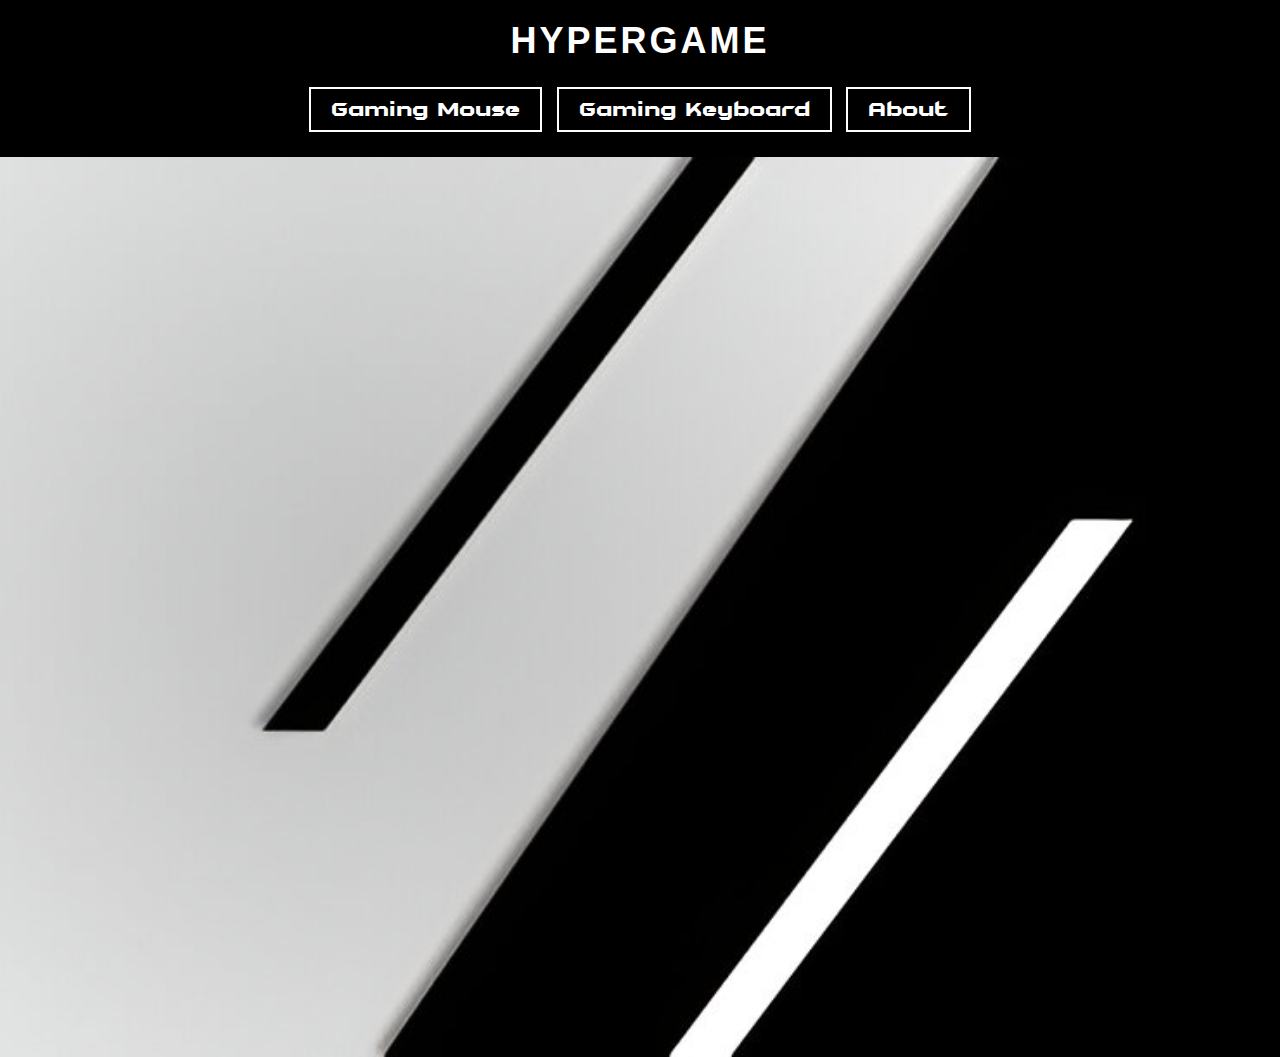
<file: index.html>
<!DOCTYPE html>
<html lang="en">
<head>
    <meta charset="UTF-8">
    <meta name="viewport" content="width=device-width, initial-scale=1.0">
    <title>HyperGame</title>
    <link rel="stylesheet" href="style.css">
</head>
<body>
    <header>
        <h1>HyperGame</h1>
        <nav>
            <a href="gaming-mouse.html" class="nav-button">Gaming Mouse</a>
            <a href="gaming-keyboard.html" class="nav-button">Gaming Keyboard</a>
            <a href="about.html" target="_blank" class="nav-button">About</a>
        </nav>
    </header>

    <main>
        <div class="background-image"></div>
    </main>

</body>
</html>
</file>
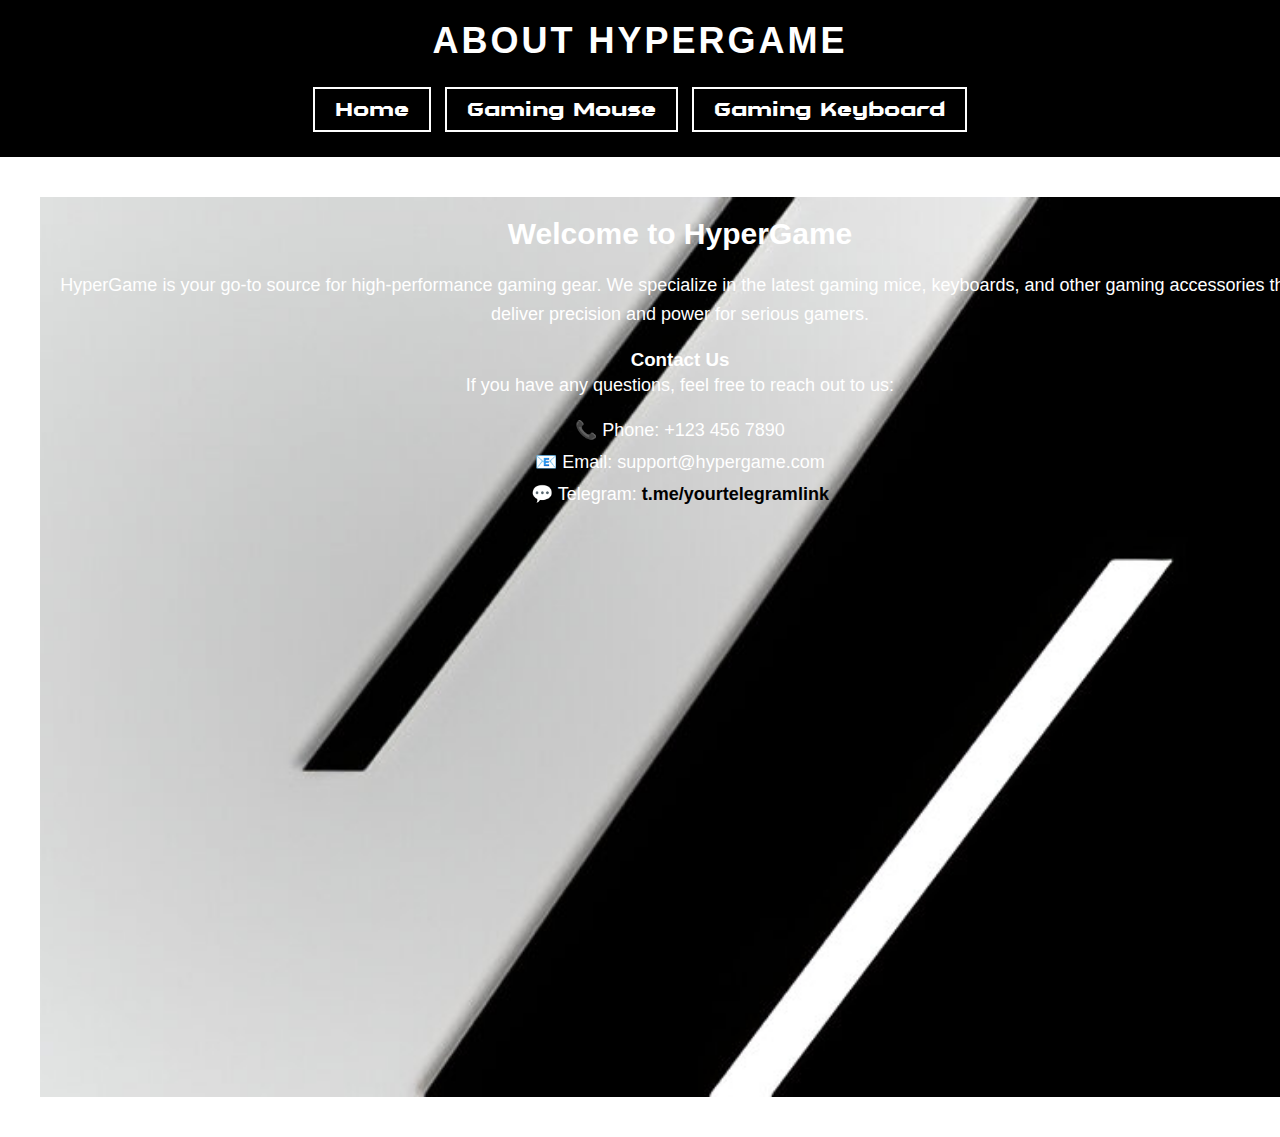
<file: about.html>
<!DOCTYPE html>
<html lang="en">
<head>
    <meta charset="UTF-8">
    <meta name="viewport" content="width=device-width, initial-scale=1.0">
    <title>About Us - HyperGame</title>
    <link rel="stylesheet" href="style.css">
</head>
<body>
    <header>
        <h1>About HyperGame</h1>
        <nav>
            <a href="index.html" class="nav-button">Home</a>
            <a href="gaming-mouse.html" class="nav-button">Gaming Mouse</a>
            <a href="gaming-keyboard.html" class="nav-button">Gaming Keyboard</a>
        </nav>
    </header>

    <main>
        <section class="about-section">
            <div class="background-image">
                <h2>Welcome to HyperGame</h2>
                <p>
                    HyperGame is your go-to source for high-performance gaming gear. We specialize in the latest gaming 
                    mice, keyboards, and other gaming accessories that deliver precision and power for serious gamers.
                </p>
                <h3>Contact Us</h3>
                <p>If you have any questions, feel free to reach out to us:</p>
                <ul class="contact-list">
                    <li>📞 Phone: +123 456 7890</li>
                    <li>📧 Email: support@hypergame.com</li>
                    <li>💬 Telegram: <a href="https://t.me/yourtelegramlink" target="_blank">t.me/yourtelegramlink</a></li>
                </ul>
            </div>
        </section>
    </main>
</body>
</html>
</file>
<file: style.css>
/* General reset */
* {
    margin: 0;
    padding: 0;
    box-sizing: border-box;
}

body {
    font-family: Arial, sans-serif;
    background-color: #fff;
    color: #000;
}

header {
    background-color: #000;
    padding: 20px;
    text-align: center;
}

header h1 {
    color: #fff;
    font-size: 36px;
    text-transform: uppercase;
    letter-spacing: 3px;
}

nav {
    margin-top: 20px;
}

nav a {
    color: #fff;
    text-decoration: none;
    padding: 10px 20px;
    background-color: #000;
    border: 2px solid #fff;
    margin: 5px;
    display: inline-block;
    transition: background-color 0.3s, color 0.3s;
}

nav a:hover {
    background-color: rgba(255, 0, 0, 0.6); /* Red transparent on hover */
}

.background-image {
    background-image: url('your-background-image.jpg'); /* Add your background image here */
    background-size: cover;
    background-position: center;
    height: calc(100vh - 80px); /* Adjusts for the header */
    width: 100%;
    position: relative;
}

/* Additional Styles for Gaming Products Pages */
.product-section {
    text-align: center;
    padding: 40px;
}

.product-section h2 {
    font-size: 30px;
    margin-bottom: 20px;
}

.product-list {
    display: flex;
    justify-content: center;
    flex-wrap: wrap;
}

.product-item {
    border: 2px solid #000;
    margin: 20px;
    padding: 20px;
    width: 200px;
    text-align: center;
    transition: background-color 0.3s;
}

.product-item:hover {
    background-color: rgba(255, 0, 0, 0.3);
}

.product-item img {
    width: 100%;
    height: auto;
}

.product-item p {
    font-size: 18px;
    margin-top: 10px;
}

/* General reset */
* {
    margin: 0;
    padding: 0;
    box-sizing: border-box;
}

body {
    font-family: Arial, sans-serif;
    background-color: #fff;
    color: #000;
}

header {
    background-color: #000;
    padding: 20px;
    text-align: center;
}

header h1 {
    color: #fff;
    font-size: 36px;
    text-transform: uppercase;
    letter-spacing: 3px;
}

nav {
    margin-top: 20px;
}

nav a {
    color: #fff;
    text-decoration: none;
    padding: 10px 20px;
    background-color: #000;
    border: 2px solid #fff;
    margin: 5px;
    display: inline-block;
    transition: background-color 0.3s, color 0.3s;
}

nav a:hover {
    background-color: rgba(255, 0, 0, 0.6); /* Red transparent on hover */
}

.about-section {
    padding: 40px;
    text-align: center;
}

.about-section h2 {
    font-size: 30px;
    margin-bottom: 20px;
}

.about-section p {
    font-size: 18px;
    line-height: 1.6;
    margin-bottom: 20px;
}

.contact-list {
    list-style: none;
    padding: 0;
}

.contact-list li {
    font-size: 18px;
    margin-bottom: 10px;
}

.contact-list a {
    color: #000;
    text-decoration: none;
    font-weight: bold;
    border-bottom: 2px solid transparent;
    transition: border-color 0.3s;
}

.contact-list a:hover {
    border-bottom: 2px solid #ff0000;
}

/* Include the custom font */
@font-face {
    font-family: 'BruceForever';
    src: url('Fonts/BruceForeverRegular-X3jd2.ttf') format('truetype');
}

body {
    font-family: Arial, sans-serif; /* Default font for the body */
    background-color: #fff;
    color: #000;
}

header {
    background-color: #000;
    padding: 20px;
    text-align: center;
}

header h1 {
    color: #fff;
    font-size: 36px;
    text-transform: uppercase;
    letter-spacing: 3px;
}

nav {
    margin-top: 20px;
}

/* Applying the custom font to buttons */
nav a {
    color: #fff;
    text-decoration: none;
    padding: 10px 20px;
    background-color: #000;
    border: 2px solid #fff;
    margin: 5px;
    display: inline-block;
    font-family: 'BruceForever', sans-serif; /* Use the custom font */
    font-size: 18px; /* Adjust font size as needed */
    transition: background-color 0.3s, color 0.3s;
}

nav a:hover {
    background-color: rgba(255, 0, 0, 0.6); /* Red transparent on hover */
}

.background-image {
    background-image: url('background.jpg'); /* Add your background image here */
    background-size: cover;
    background-position: center;
    height: calc(100vh - 80px); /* Adjusts for the header */
    width: 100%;
    position: relative;
}


/* General reset */
* {
    margin: 0;
    padding: 0;
    box-sizing: border-box;
}

body {
    font-family: Arial, sans-serif;
    color: #000;
    background-color: #fff;
}

/* Header styles */
header {
    background-color: #000;
    padding: 20px;
    text-align: center;
}

header h1 {
    color: #fff;
    font-size: 36px;
    text-transform: uppercase;
    letter-spacing: 3px;
}

nav {
    margin-top: 20px;
}

/* Navigation button styles */
nav a {
    color: #fff;
    text-decoration: none;
    padding: 10px 20px;
    background-color: #000;
    border: 2px solid #fff;
    margin: 5px;
    display: inline-block;
    font-family: 'BruceForever', sans-serif; /* Custom font */
    font-size: 18px; /* Adjust font size */
    transition: background-color 0.3s, color 0.3s;
}

nav a:hover {
    background-color: rgba(255, 0, 0, 0.6); /* Red transparent on hover */
}

/* Background image styling */
/* General styles */
body {
    margin: 0; /* Remove default margin */
    padding: 0; /* Remove default padding */
    font-family: Arial, sans-serif; /* Set a default font */
    overflow-x: hidden; /* Prevent horizontal overflow */
}

/* General styles */
body {
    margin: 0; /* Remove default margin */
    padding: 0; /* Remove default padding */
    font-family: Arial, sans-serif; /* Set a default font */
    overflow-x: hidden; /* Prevent horizontal overflow */
    height: 100vh; /* Set body height to full viewport */
}

/* Background image styling */
.background-image {
    background-image: url('background.jpg'); /* Your background image */
    background-size: cover; /* Ensure the image covers the entire area */
    background-repeat: no-repeat; /* Prevent repeating */
    background-position: center; /* Keep it centered */
    height: 100vh; /* Full viewport height */
    width: 100vw; /* Full viewport width */
    position: relative; /* Positioned relative for content overlay */
    padding: 20px; /* Optional: Add padding for better spacing */
    box-sizing: border-box; /* Include padding in height/width calculations */
    color: white; /* Change text color for visibility */
    z-index: 1; /* Ensure this layer is above the background */
}

/* Section styles */
.about-section, .product-section {
    position: relative; /* Allow layering of elements within */
    z-index: 2; /* Ensure content is above the background */
}

/* Mobile styles */
@media (max-width: 768px) {
    .background-image {
        height: 100vh; /* Use full viewport height on mobile */
    }

    /* Additional mobile styles */
    .about-section, .product-section {
        padding: 10px; /* Adjust padding for smaller screens */
    }

    /* Ensure text is more readable on smaller screens */
    h2, h3, p {
        font-size: 16px; /* Adjust font sizes for readability */
    }
}
</file>
